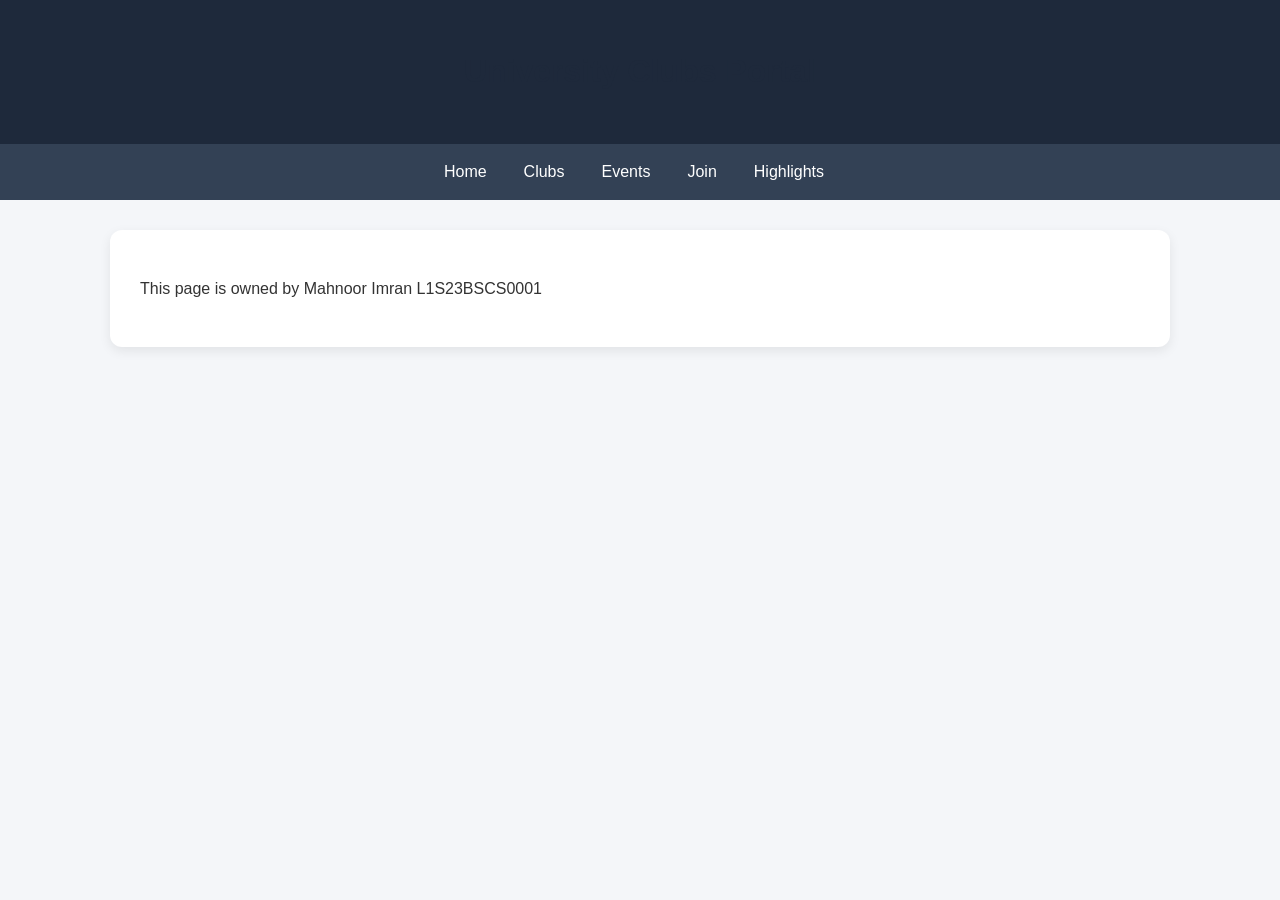
<file: src/index.html>
<!DOCTYPE html>
<html lang="en">
<head>
  <meta charset="UTF-8">
  <meta name="viewport" content="width=device-width, initial-scale=1">
  <title>Home</title>
  <link rel="stylesheet" href="../styles/style.css">
</head>
<body>
  <header>
    <h1>University Clubs Portal</h1>
  </header>
  <nav>
    <a href="index.html">Home</a>
    <a href="clubs.html">Clubs</a>
    <a href="events.html">Events</a>
    <a href="join.html">Join</a>
    <a href="highlights.html">Highlights</a>
  </nav>
  <main>
    <p>This page is owned by Mahnoor Imran L1S23BSCS0001</p>
  </main>
</body>
</html>
</file>
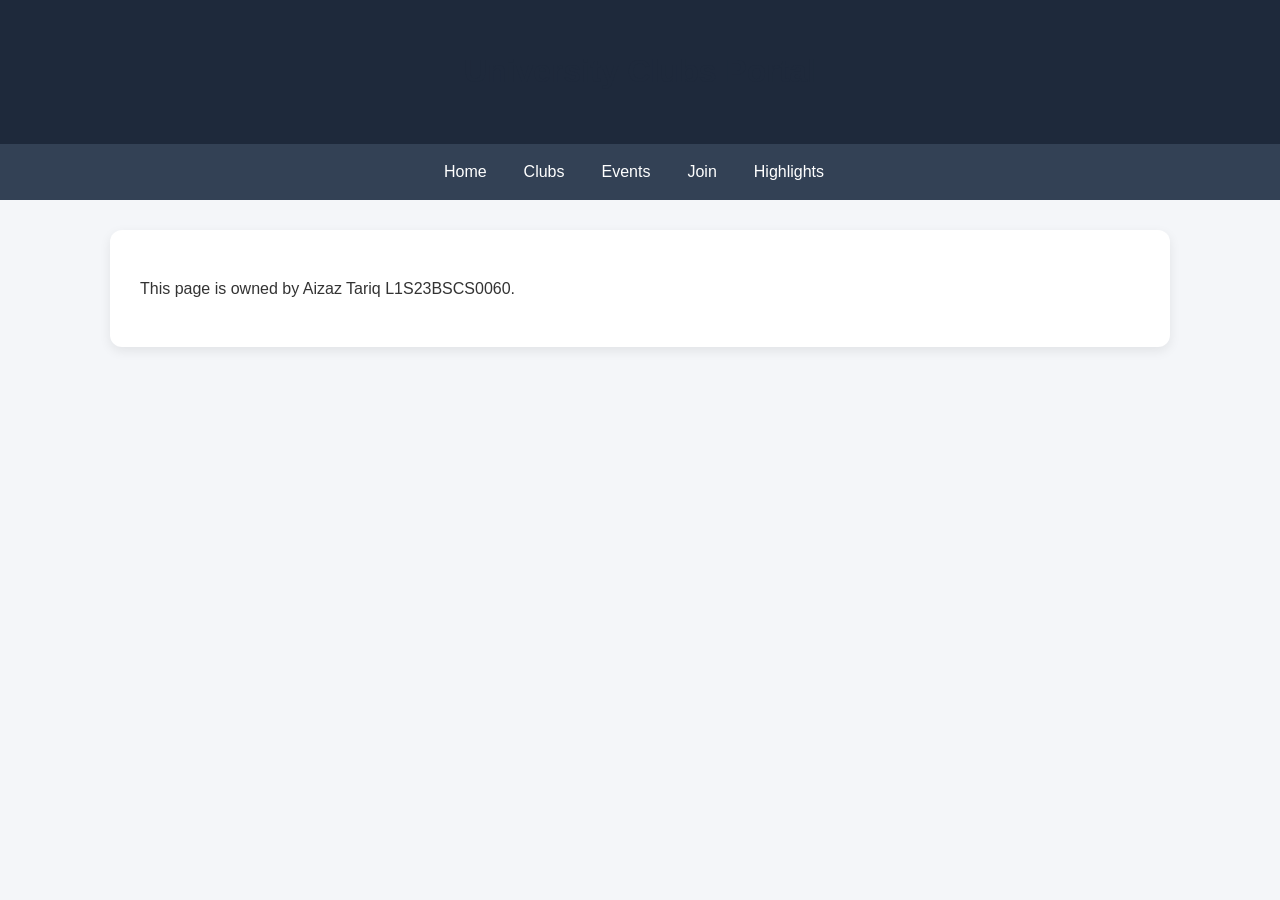
<file: src/clubs.html>
<!DOCTYPE html>
<html lang="en">
<head>
  <meta charset="UTF-8">
  <meta name="viewport" content="width=device-width, initial-scale=1">
  <title>Club Categories</title>
  <link rel="stylesheet" href="../styles/style.css">
</head>
<body>
  <header>
    <h1>University Clubs Portal</h1>
  </header>
  <nav>
    <a href="index.html">Home</a>
    <a href="clubs.html">Clubs</a>
    <a href="events.html">Events</a>
    <a href="join.html">Join</a>
    <a href="highlights.html">Highlights</a>
  </nav>
  <main>
    <p>This page is owned by Aizaz Tariq L1S23BSCS0060.</p>
  </main>
</body>
</html>
</file>
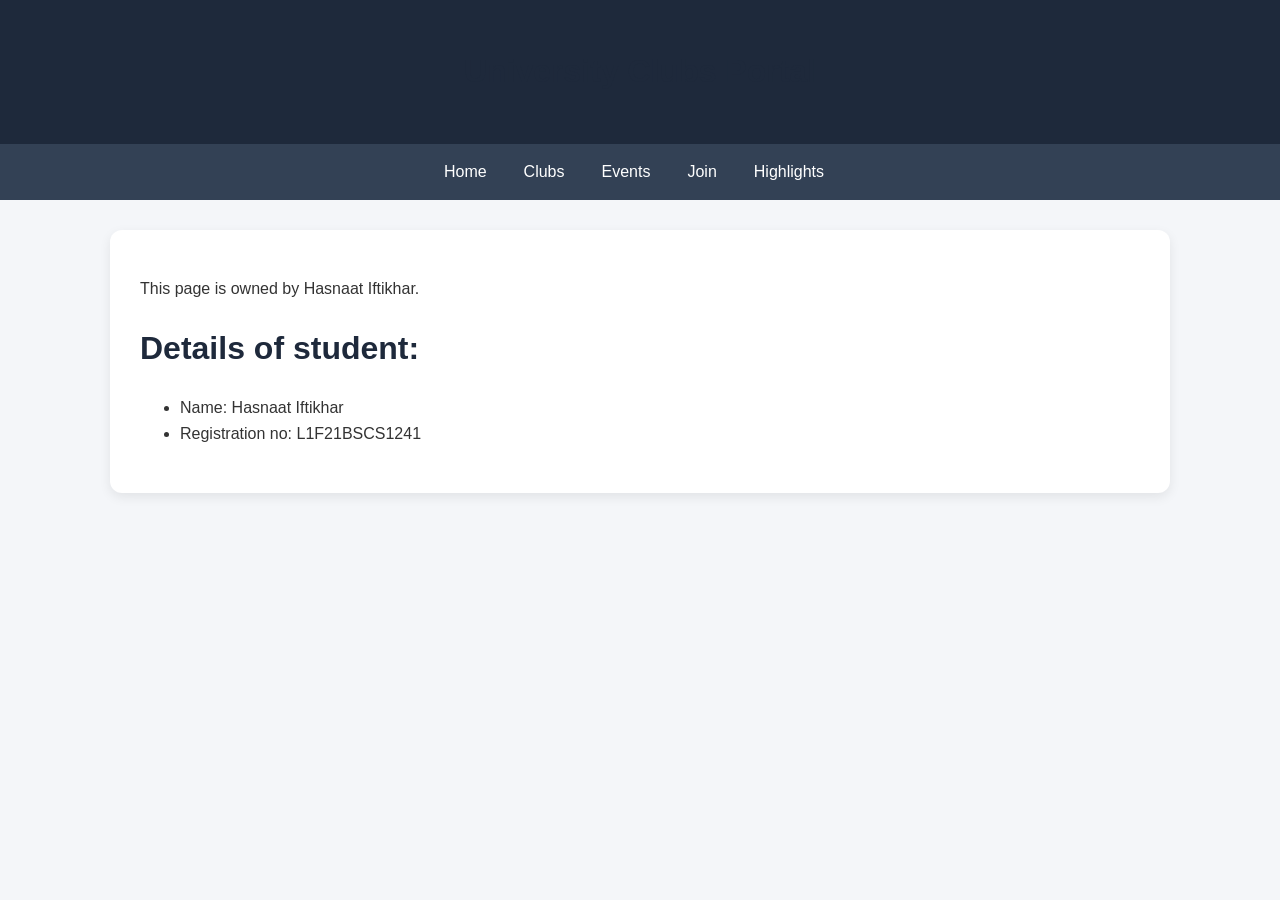
<file: src/events.html>
<!DOCTYPE html>
<html lang="en">
<head>
  <meta charset="UTF-8">
  <meta name="viewport" content="width=device-width, initial-scale=1">
  <title>Upcoming Events</title>
  <link rel="stylesheet" href="../styles/style.css">
</head>
<body>
  <header>
    <h1>University Clubs Portal</h1>
  </header>
  <nav>
    <a href="index.html">Home</a>
    <a href="clubs.html">Clubs</a>
    <a href="events.html">Events</a>
    <a href="join.html">Join</a>
    <a href="highlights.html">Highlights</a>
  </nav>
  <main>
    <p>This page is owned by Hasnaat Iftikhar.</p>

    <h1>Details of student:</h1>
    <ul>
      <li>Name: Hasnaat Iftikhar</li>
      <li>Registration no: L1F21BSCS1241</li>
    </ul>
  </main>
</body>
</html>
</file>
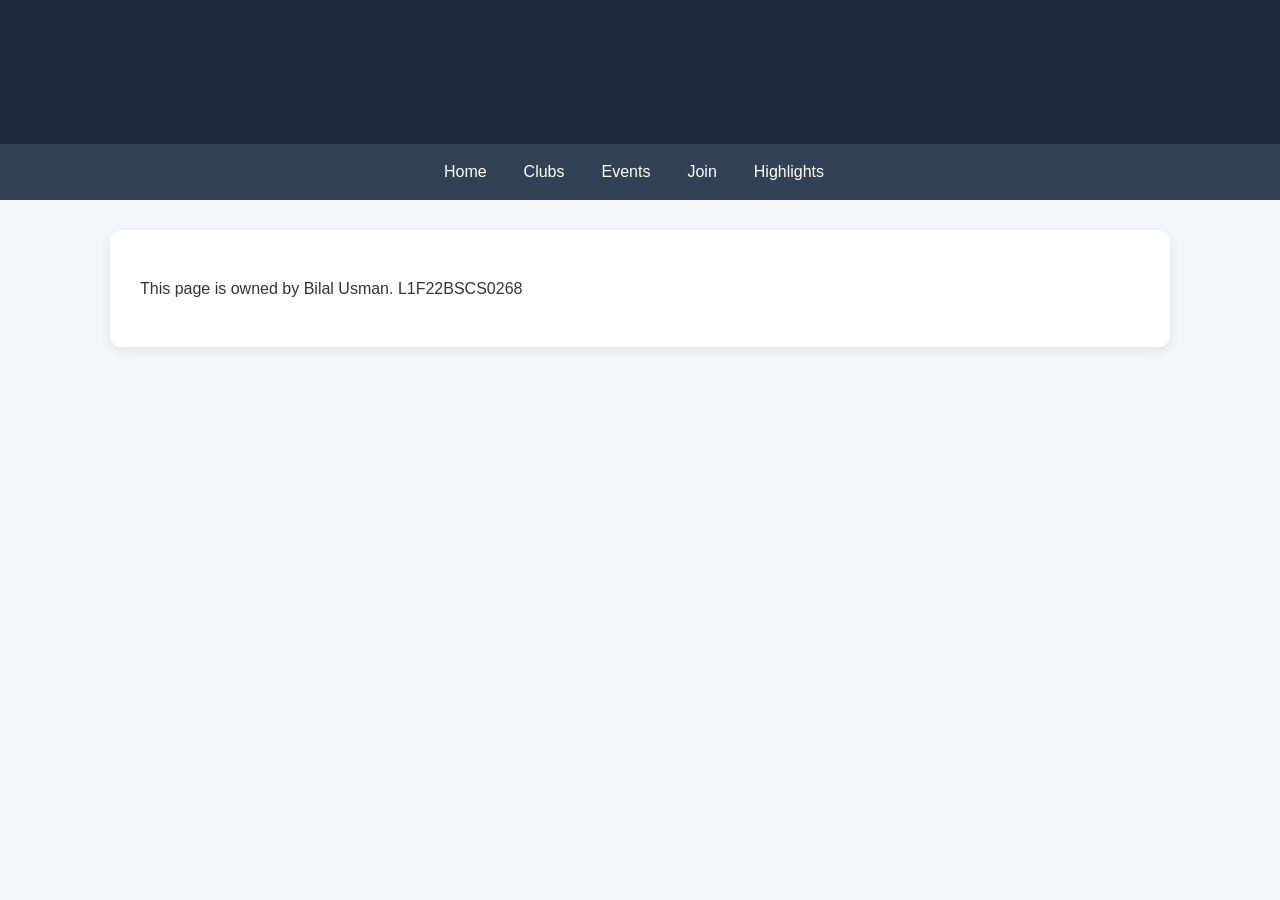
<file: src/highlights.html>
<!DOCTYPE html>
<html lang="en">
<head>
  <meta charset="UTF-8">
  <meta name="viewport" content="width=device-width, initial-scale=1">
  <title>Club Achievements</title>
  <link rel="stylesheet" href="../styles/style.css">
</head>
<body>
  <header>
    <h1>University Clubs Portal</h1>
  </header>
  <nav>
    <a href="index.html">Home</a>
    <a href="clubs.html">Clubs</a>
    <a href="events.html">Events</a>
    <a href="join.html">Join</a>
    <a href="highlights.html">Highlights</a>
  </nav>
  <main>
    <p>This page is owned by Bilal Usman. L1F22BSCS0268</p>
  </main>
</body>
</html>
</file>
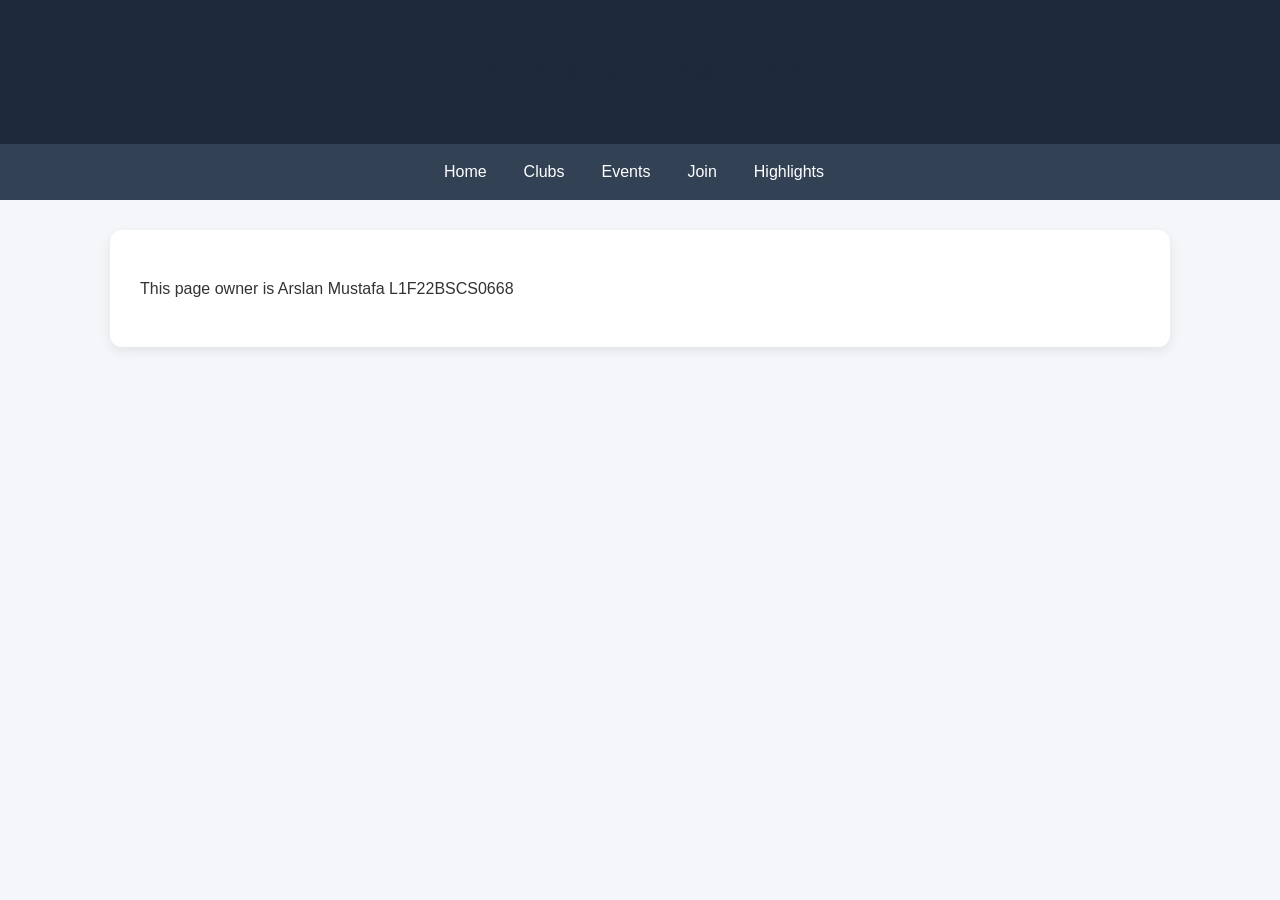
<file: src/join.html>
<!DOCTYPE html>
<html lang="en">
<head>
  <meta charset="UTF-8">
  <meta name="viewport" content="width=device-width, initial-scale=1">
  <title>How to join</title>
  <link rel="stylesheet" href="../styles/style.css">
</head>
<body>
  <header>
    <h1>University Clubs Portal</h1>
  </header>
  <nav>
    <a href="index.html">Home</a>
    <a href="clubs.html">Clubs</a>
    <a href="events.html">Events</a>
    <a href="join.html">Join</a>
    <a href="highlights.html">Highlights</a>
  </nav>
  <main>
    <p>This page owner is Arslan Mustafa L1F22BSCS0668</p>
  </main>
</body>
</html>
</file>
<file: styles/style.css>
/* General page styling */
body {
  font-family: Tahoma, sans-serif;
  margin: 0;
  padding: 0;
  line-height: 1.6;
  background-color: #f4f6f9;
  color: #333;
}

/* Header */
header {
  background-color: #1e293b;
  color: white;
  padding: 25px 40px;
  text-align: center;
}

/* Navigation bar */
nav {
  background-color: #334155;
  padding: 15px 40px;
  display: flex;
  justify-content: center;
  gap: 25px;
}

nav a {
  margin-right: 12px;
  color: white;
  text-decoration: none;
  font-size: 16px;
  font-weight: 500;
  transition: color 0.3s ease;
}

nav a:hover {
  color: #38bdf8;
}

/* Main content */
main {
  max-width: 1000px;
  margin: 30px auto;
  padding: 30px;
  background-color: white;
  border-radius: 12px;
  box-shadow: 0 4px 12px rgba(0, 0, 0, 0.08);
}

/* Headings */
h1, h2, h3 {
  color: #1e293b;
}

/* Responsive design */
@media (max-width: 768px) {
  body {
    font-size: 16px;
  }

  header h1 {
    font-size: 24px;
  }

  nav {
    flex-direction: column;
    align-items: center;
    flex-wrap: wrap;
    gap: 12px;
    padding: 15px;
  }

  main {
    margin: 10px;
    padding: 15px;
  }
}

/* Existing responsive design */
@media (max-width: 600px) {
  header {
    padding: 20px;
  }

  nav {
    flex-wrap: wrap;
    gap: 15px;
    padding: 15px;
  }

  main {
    margin: 15px;
    padding: 20px;
  }
}
</file>
